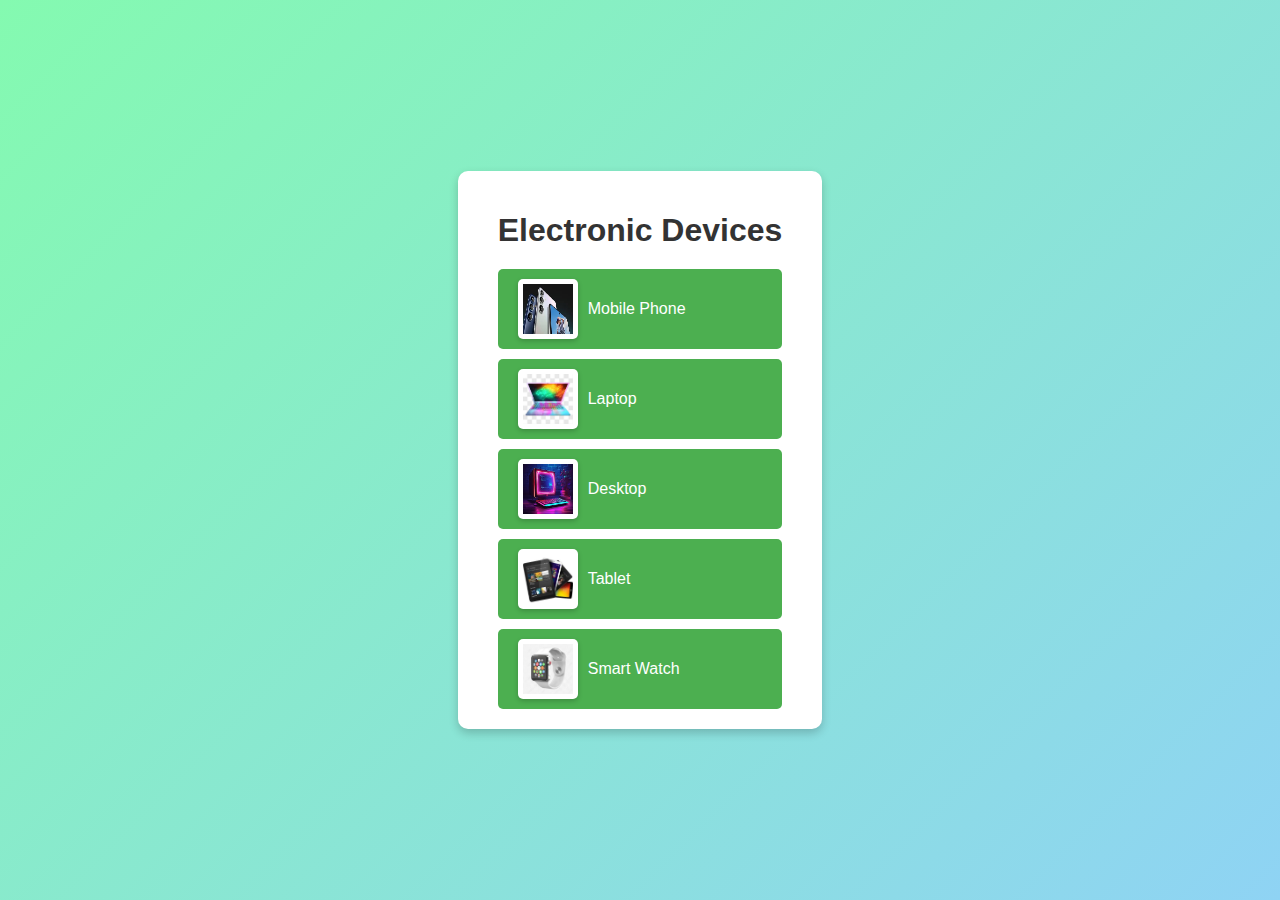
<file: Task  5 Electronic Device/index.html>
<!DOCTYPE html>
<html lang="en">
<head>
    <meta charset="UTF-8">
    <meta name="viewport" content="width=device-width, initial-scale=1.0">
    <title>Electronic Devices</title>
    <link rel="stylesheet" href="styles.css">
</head>
<body>
    <div class="container">
        <h1>Electronic Devices</h1>
        <div class="device-list">
            <button class="device-btn" onclick="showDeviceInfo('MobilePhone')">
                <img src="images/mb.jpeg" alt="Mobile Phone"> Mobile Phone
            </button>
            <button class="device-btn" onclick="showDeviceInfo('Laptop')">
                <img src="images/laptop.jpeg" alt="Laptop"> Laptop
            </button>
            <button class="device-btn" onclick="showDeviceInfo('Desktop')">
                <img src="images/desktop.jpeg" alt="Desktop"> Desktop
            </button>
            <button class="device-btn" onclick="showDeviceInfo('Tablet')">
                <img src="images/tablet.jpeg" alt="Tablet"> Tablet
            </button>
            <button class="device-btn" onclick="showDeviceInfo('SmartWatch')">
                <img src="images/sm.jpeg" alt="Smart Watch"> Smart Watch
            </button>
        </div>
    </div>
    <script src="script.js"></script>
</body>
</html>
</file>
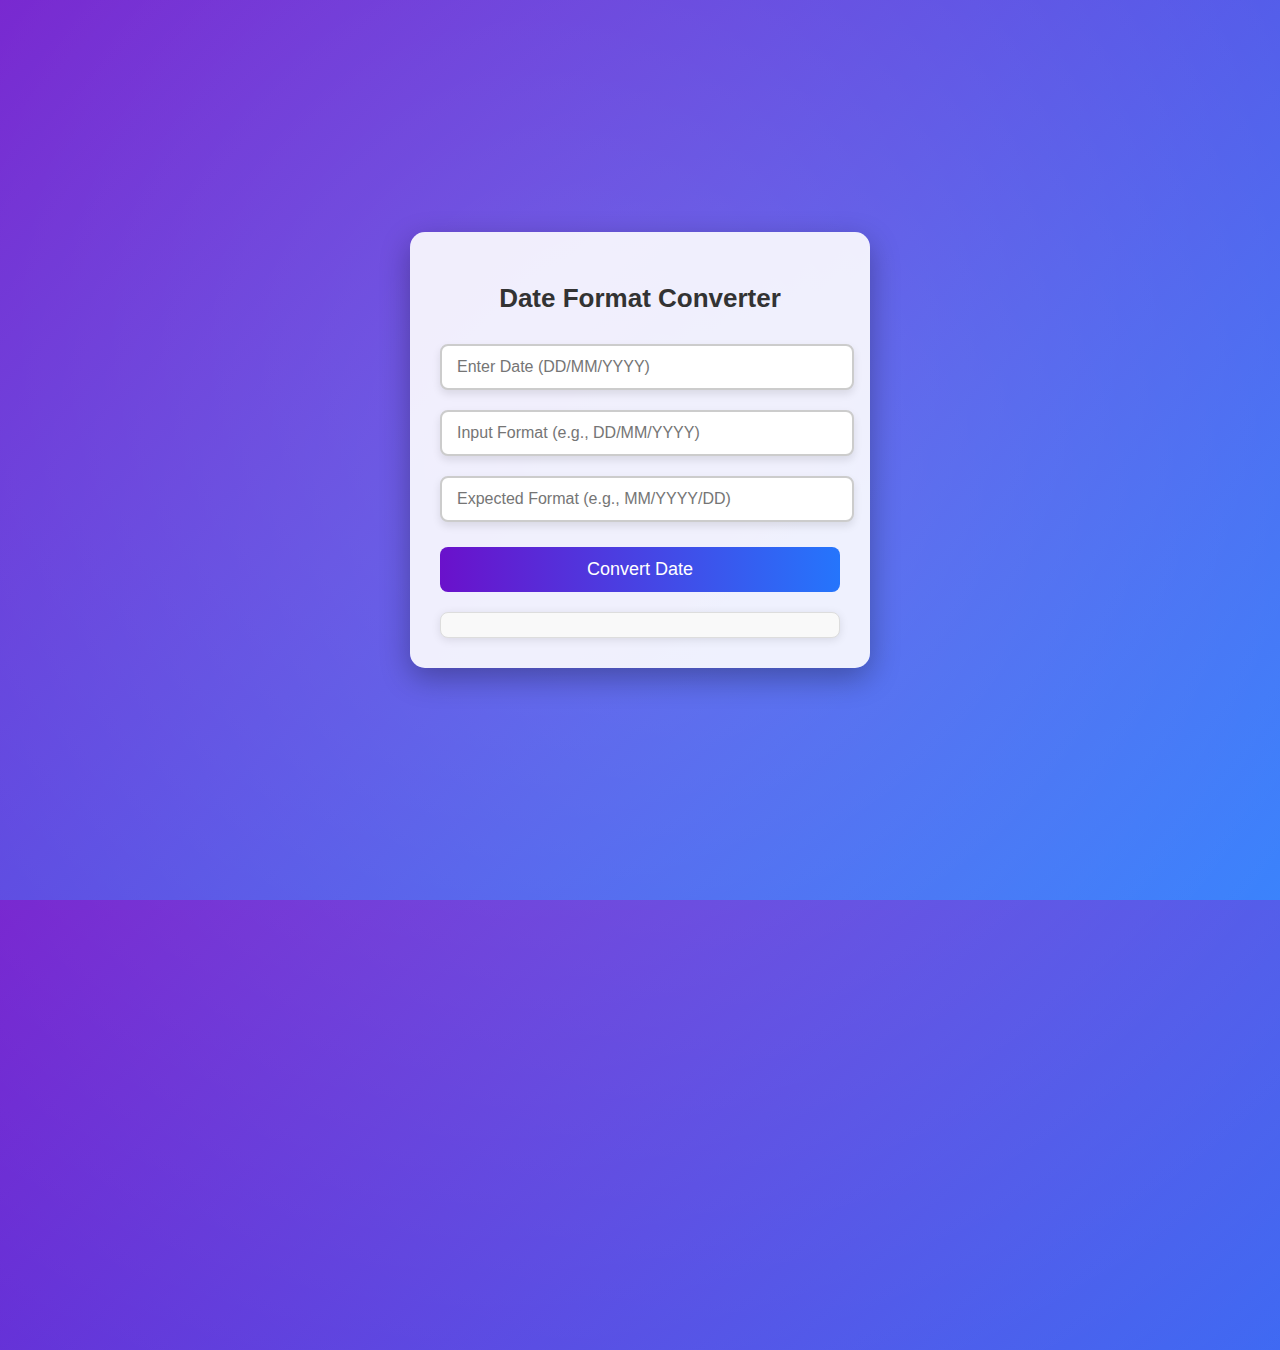
<file: Task 4 date converter/date_format_converter.html>
<!DOCTYPE html>
<html lang="en">
<head>
    <meta charset="UTF-8">
    <meta name="viewport" content="width=device-width, initial-scale=1.0">
    <title>Date Format Converter</title>
    <style>
        /* General body styling */
        body {
            display: flex;
            justify-content: center;
            align-items: center;
            height: 100vh;
            margin: 0;
            font-family: 'Poppins', sans-serif;
            background: linear-gradient(135deg, #6a11cb, #2575fc);
            color: #ffffff;
            overflow: hidden;
        }

        /* Animated background particles */
        body::before {
            content: '';
            position: absolute;
            top: -50%;
            left: -50%;
            width: 200%;
            height: 200%;
            background: radial-gradient(circle, rgba(255, 255, 255, 0.2), transparent);
            animation: spin 20s linear infinite;
            z-index: -1;
        }

        @keyframes spin {
            0% {
                transform: rotate(0deg);
            }
            100% {
                transform: rotate(360deg);
            }
        }

        /* Main container styling */
        .container {
            background: rgba(255, 255, 255, 0.9);
            padding: 30px;
            border-radius: 15px;
            box-shadow: 0 10px 30px rgba(0, 0, 0, 0.3);
            text-align: center;
            width: 90%;
            max-width: 400px;
            animation: fadeIn 1.5s ease-in-out;
        }

        @keyframes fadeIn {
            from {
                opacity: 0;
                transform: translateY(30px);
            }
            to {
                opacity: 1;
                transform: translateY(0);
            }
        }

        /* Title styling */
        h2 {
            margin-bottom: 20px;
            font-size: 26px;
            color: #333;
        }

        /* Input styling */
        input {
            width: calc(100% - 20px);
            margin: 10px 0;
            padding: 12px 15px;
            border: 2px solid #ccc;
            border-radius: 8px;
            font-size: 16px;
            box-shadow: 0 4px 8px rgba(0, 0, 0, 0.1);
            transition: border-color 0.3s ease, box-shadow 0.3s ease;
        }

        input:focus {
            border-color: #6a11cb;
            outline: none;
            box-shadow: 0 4px 8px rgba(106, 17, 203, 0.5);
        }

        /* Button styling */
        button {
            background: linear-gradient(to right, #6a11cb, #2575fc);
            color: white;
            font-size: 18px;
            border: none;
            padding: 12px 20px;
            border-radius: 8px;
            cursor: pointer;
            margin-top: 15px;
            transition: transform 0.2s, box-shadow 0.2s;
            width: 100%;
        }

        button:hover {
            transform: scale(1.05);
            box-shadow: 0 5px 15px rgba(106, 17, 203, 0.4);
        }

        button:active {
            transform: scale(1);
            box-shadow: 0 2px 8px rgba(106, 17, 203, 0.3);
        }

        /* Output box styling */
        #output {
            margin-top: 20px;
            font-size: 18px;
            font-weight: bold;
            color: #333;
            background: #f9f9f9;
            border: 1px solid #ddd;
            padding: 12px;
            border-radius: 8px;
            box-shadow: 0 2px 10px rgba(0, 0, 0, 0.1);
        }
    </style>
</head>
<body>
    <div class="container">
        <h2>Date Format Converter</h2>
        <input id="inputDate" placeholder="Enter Date (DD/MM/YYYY)" />
        <input id="inputFormat" placeholder="Input Format (e.g., DD/MM/YYYY)" />
        <input id="expectedFormat" placeholder="Expected Format (e.g., MM/YYYY/DD)" />
        <button onclick="convertDate()">Convert Date</button>
        <div id="output"></div>
    </div>

    <script>
        function convertDate() {
            // Retrieve user input
            const date = document.getElementById('inputDate').value;
            const inputFormat = document.getElementById('inputFormat').value;
            const expectedFormat = document.getElementById('expectedFormat').value;

            // Validate input
            if (!date || !inputFormat || !expectedFormat) {
                document.getElementById('output').innerText = "Please fill in all fields.";
                return;
            }

            // Split date into parts
            const parts = date.split('/');
            const mapping = { DD: parts[0], MM: parts[1], YYYY: parts[2] };

            // Generate output using the expected format
            const result = expectedFormat.replace(/DD|MM|YYYY/g, match => mapping[match]);

            // Display the result
            document.getElementById('output').innerText = `Converted Date: ${result}`;
        }
    </script>
</body>
</html>
</file>
<file: Task  5 Electronic Device/styles.css>
body {
    font-family: 'Arial', sans-serif;
    margin: 0;
    padding: 0;
    background: linear-gradient(135deg, #84fab0, #8fd3f4);
    display: flex;
    justify-content: center;
    align-items: center;
    height: 100vh;
}

.container {
    background: white;
    padding: 20px 40px;
    border-radius: 10px;
    box-shadow: 0 4px 10px rgba(0, 0, 0, 0.2);
    text-align: center;
}

h1 {
    font-size: 2rem;
    color: #333;
    margin-bottom: 20px;
}

.device-list {
    display: flex;
    flex-direction: column;
    gap: 10px;
}

.device-btn {
    display: flex;
    align-items: center;
    justify-content: flex-start;
    gap: 10px;
    background: #4caf50;
    color: white;
    border: none;
    padding: 10px 20px;
    border-radius: 5px;
    font-size: 1rem;
    cursor: pointer;
    transition: background 0.3s ease, transform 0.2s ease;
}

.device-btn img {
    width: 50px;
    height: 50px;
    border-radius: 5px;
    background: white;
    padding: 5px;
    box-shadow: 0 2px 5px rgba(0, 0, 0, 0.2);
}

.device-btn:hover {
    background: #45a049;
    transform: scale(1.05);
}

.device-btn:active {
    transform: scale(0.95);
}
</file>
